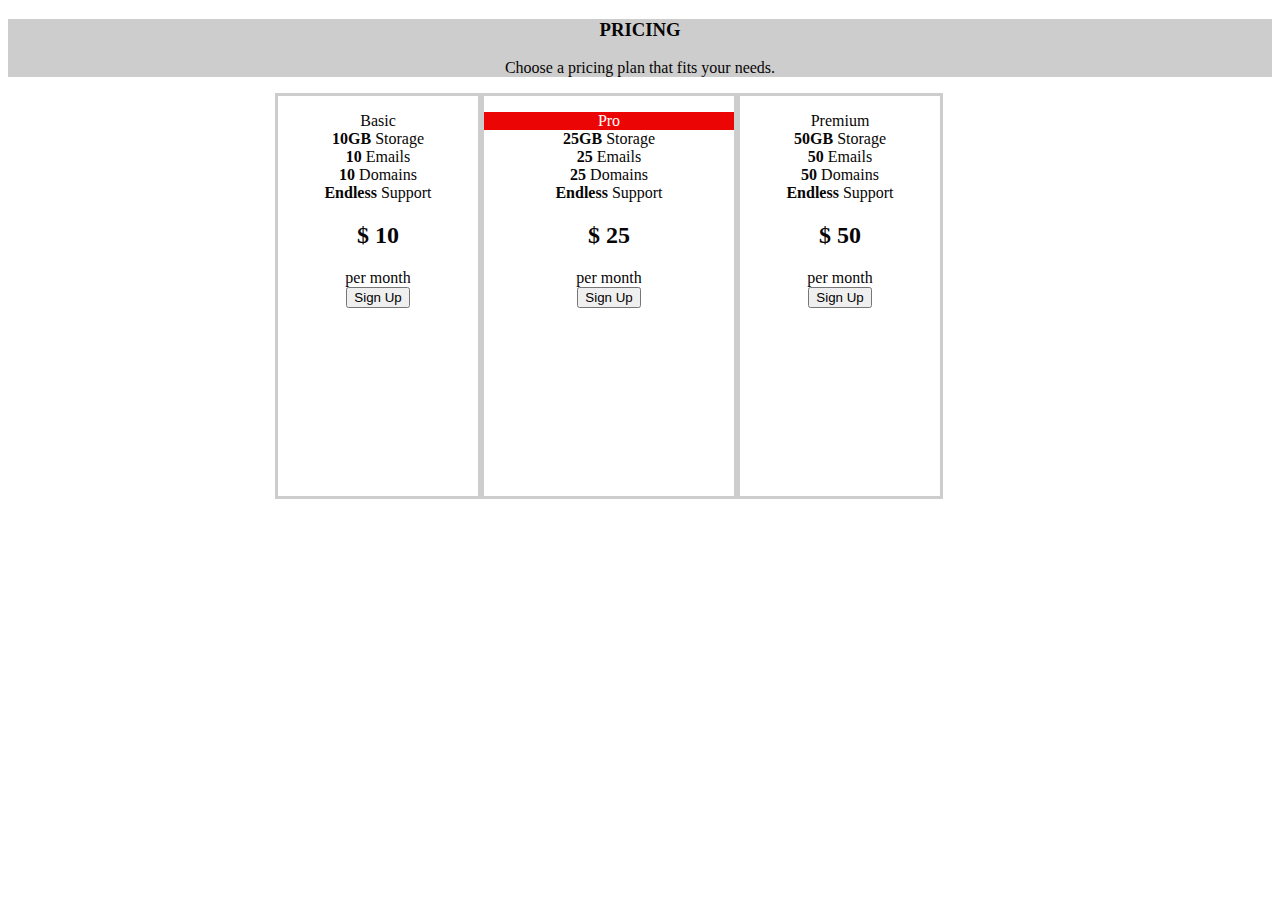
<file: pro1/pro1.html>
<!DOCTYPE html>
<html lang="en">
<head>
    <meta charset="UTF-8">
    <title>Iphone</title>
    <link rel="stylesheet" href="style.css">
</head>
<body>
<div class="price">
      <h3>PRICING</h3>
      <p class="large">Choose a pricing plan that fits your needs.</p>
     <div class="row">
          <div class="basic">
              <ul class="ul">
                  <li class="lil">Basic</li>
                   <li class="li"><b>10GB</b> Storage</li>
                  <li class="li"><b>10</b> Emails</li>
                  <li class="li"><b>10</b> Domains</li>
                  <li class="li"><b>Endless</b> Support</li>
                  <li class="li">
                    <h2 class="wide">$ 10</h2>
                    <span class="opacity">per month</span>
                  </li>
                   <li class="li">
                    <button class="lii">Sign Up</button>
                  </li>
              </ul>
          </div>
         <div class="pro">
             <ul class="ul">
                 <li class="lili">Pro</li>
                 <li class="li"><b>25GB</b> Storage</li>
                 <li class="li"><b>25</b> Emails</li>
                 <li class="li"><b>25</b> Domains</li>
                 <li class="li"><b>Endless</b> Support</li>
                 <li class="li">
                    <h2 class="wide">$ 25</h2>
                    <span class="opacity">per month</span>
                 </li>
                 <li class="li">
                    <button class="lii">Sign Up</button>
                 </li>
             </ul>
         </div>
         <div class="premium">
            <ul class="ul">
                <li class="lil">Premium</li>
                <li class="li"><b>50GB</b> Storage</li>
                <li class="li"><b>50</b> Emails</li>
                <li class="li"><b>50</b> Domains</li>
                <li class="li"><b>Endless</b> Support</li>
                <li class="li">
                    <h2 class="wide">$ 50</h2>
                    <span class="opacity">per month</span>
                </li>
                <li class="li">
                    <button class="lii">Sign Up</button>
                </li>
            </ul>
         </div>
     </div>
</div>
</body>
</html>
</file>
<file: pro1/style.css>
.price {
    text-align: center;
    color: #070505;
    background-color: #cdcdcd;
}
.basic {
    width: 200px;
    min-height: 400px;
    border: 3px solid #cdcdcd;
    float: left;
    margin-bottom: 5px;
}
.pro {
    width: 250px;
    min-height: 400px;
    border: 3px solid #cdcdcd;
    float: left;
    margin-bottom: 5px;
}
.premium {
    width: 200px;
    min-height: 400px;
    border: 3px solid #cdcdcd;
    float: left;
    margin-bottom: 5px;
}
.lili {
    color: white;
    background-color: #ec0505;
}
.ul {
    list-style-type: none;
    display: block;
    margin-block-start: 1em;
    margin-block-end: 1em;
    margin-inline-start: 0;
    margin-inline-end: 0;
    padding-inline-start: 0;
}
.row {
    width: 730px;
    padding: 0;
    margin-left: auto;
    margin-right: auto;
}
</file>
